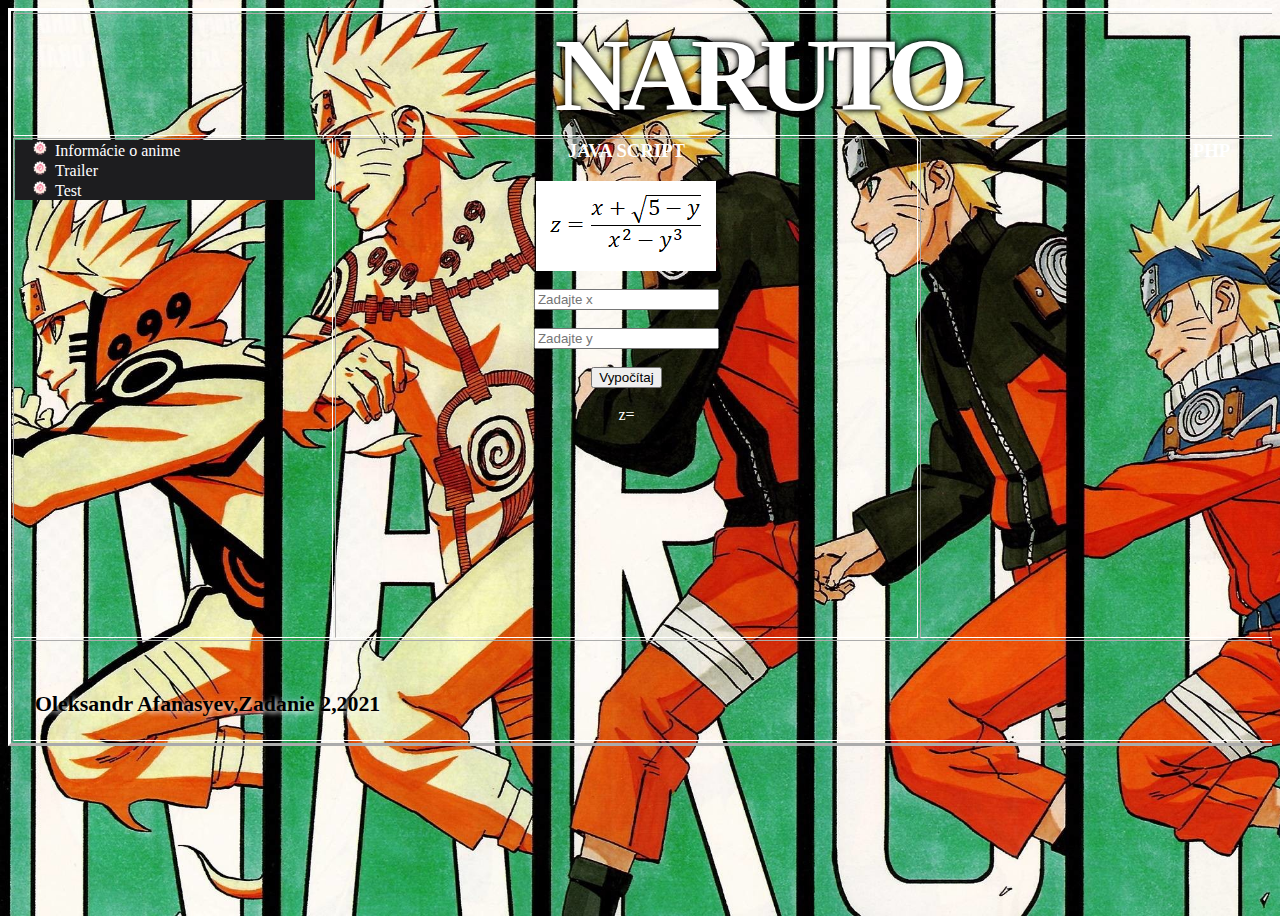
<file: test.html>
<html>
    <head>
        <title>Test</title>
        <meta charset="UTF-8">
        <meta name="viewport" content="width=device-width, initial-scale=1.0">
        <link rel="stylesheet" href="style.css"/>
        <script src="js.js"></script>
        <style >
         ul{
             list-style-image: url('4.png');
             margin-right: 10px; 
         }
         a {
            color: white !important;
            text-decoration: none
           }
        </style>
    </head>
    
    <body class="main">
        <div class="page">
        <table class="t" border="3">
            <tr>
                <td colspan="3">
                    <div align="center" class="area"><a href="index.html">Naruto</a></div>
                </td>
            </tr>
            <td width="300" height="500" valign="top">
            <div class="menu">
                <ul> 
                    <li><a href="info.html">Informácie o anime</a></li>
                    <li><a href="about.html">Trailer</a></li>
                    <li><a href="test.html">Test</a></li>
                </ul>
            </div>
            </td>
            <td width="550" height="500" valign="top" class="js">
                <h3>JAVA SCRIPT</h3>
                <img src="js.png" alt="image">
                <br><br>
                <input type="text" id="x" placeholder="Zadajte x">
                <br><br>
                <input type="text" id="y" placeholder="Zadajte y">
                <br><br>
                <button type="button" onclick="mojafunkcia()">Vypočítaj</button>
                <br><br>
                <div id="vysledok">z=</div>
            </td>
            <td width="550" height="500" valign="top" class="php">
                <h3>PHP</h3>
            </td>
            <tr>
                <td colspan="3">
                    <footer class="footer2"><h3>Oleksandr Afanasyev,Zadanie 2,2021</h3></footer>
                </td>
            </tr>
        </table>
        </div>
    </body>
</html>
</file>
<file: style.css>
.page {
    overflow: hidden;
    display: flex;
    flex-direction: column;
    min-height: 100vh;
}

.footer {
    margin-top: 490px;
    text-align: left;
    margin-left: 20px;
    font-size: 14pt;
    color: black;
    text-shadow: 2px 2px 5px white;
}

.footer1 {
    text-align: center;
    font-size: 14pt;
    color: black;
    text-shadow: 2px 2px 5px white;
}

.footer2 {
    margin-top: 50px;
    text-align: left;
    margin-left: 20px;
    font-size: 14pt;
    color: black;
    text-shadow: 2px 2px 5px white;
}
 
.main {
    background: url('8.jpg') repeat-x;
    background-size: cover;
    
}

.menu {
    background: url('2.jpg') repeat-y;
}


.area {
  text-align: center;
  font-size: 6.5em;
  color: white;
  letter-spacing: -7px;
  font-weight: 700;
  text-transform: uppercase;
  animation: blur .75s ease-out infinite;
  text-shadow: 0px 0px 5px black, 0px 0px 7px black;
}

@keyframes blur {
  from {
    text-shadow:0px 0px 10px #fff,
      0px 0px 10px #fff, 
      0px 0px 25px #fff,
      0px 0px 25px #fff,
      0px 0px 25px #fff,
      0px 0px 25px #fff,
      0px 0px 25px #fff,
      0px 0px 25px #fff,
      0px 0px 50px #fff,
      0px 0px 50px #fff,
      0px 0px 50px #7B96B8,
      0px 0px 150px #7B96B8,
      0px 10px 100px #7B96B8,
      0px 10px 100px #7B96B8,
      0px 10px 100px #7B96B8,
      0px 10px 100px #7B96B8,
      0px -10px 100px #7B96B8,
      0px -10px 100px #7B96B8;
  }
}

.block4 {
    float: left;
    width: 27%;
    height: 60%;
    border: 1px solid silver;
    box-sizing: border-box;
    border-radius: 5px;
    background-color: black;
    padding: 5px;  
    position: absolute;
    top: 270px;
    left: 20px;
    color: white;
}

.block1 { 
    float: left;
    width: 20.5%;
    height: 85%;
    border: 1px solid silver;
    box-sizing: border-box;
    border-radius: 5px;
    background-color: black;
    padding: 5px;  
    position: absolute;
    top: 120px;
    left: 490px;
    color: white;
   }
  
.block2 { 
    float: left;
    width: 17.5%;
    height: 75%;
    border: 1px solid silver;
    box-sizing: border-box;
    border-radius: 5px;
    background-color: black;
    padding: 5px;  
    position: absolute;
    top: 130px;
    left: 570px;
    color: white;
   }
   
.block3 { 
    float: left;
    width: 34%;
    height: 56.5%;
    border: 1px solid silver;
    box-sizing: border-box;
    border-radius: 5px;
    background-color: black;
    padding: 5px;  
    position: absolute;
    top: 270px;
    left: 20px;
    color: white;
   }
   
.block5 { 
    float: right;
    width: 40.5%;
    height: 65%;
    border: 1px solid silver;
    box-sizing: border-box;
    border-radius: 5px;
    background-color: black;
    padding: 5px;  
    position: absolute;
    top: 225px;
    right: 40px;
    color: white;
   }
   
.block6 {
    float: right;
    width: 40.5%;
    height: 65%;
    border: 1px solid silver;
    box-sizing: border-box;
    border-radius: 5px;
    background-color: black;
    padding: 5px;  
    position: absolute;
    top: 205px;
    right: 40px;
    color: white;
   }
   
.trailer {
       width: 50%;
       height: 50%;
       margin: 0 auto;
       display: block;
   }
  
.t{
       width: 1500px;
       border-color: white;
   }

.js {
       text-align: center;
       color: white;
   }    

.php {
       text-align: center;
       color: white;
   }
</file>
